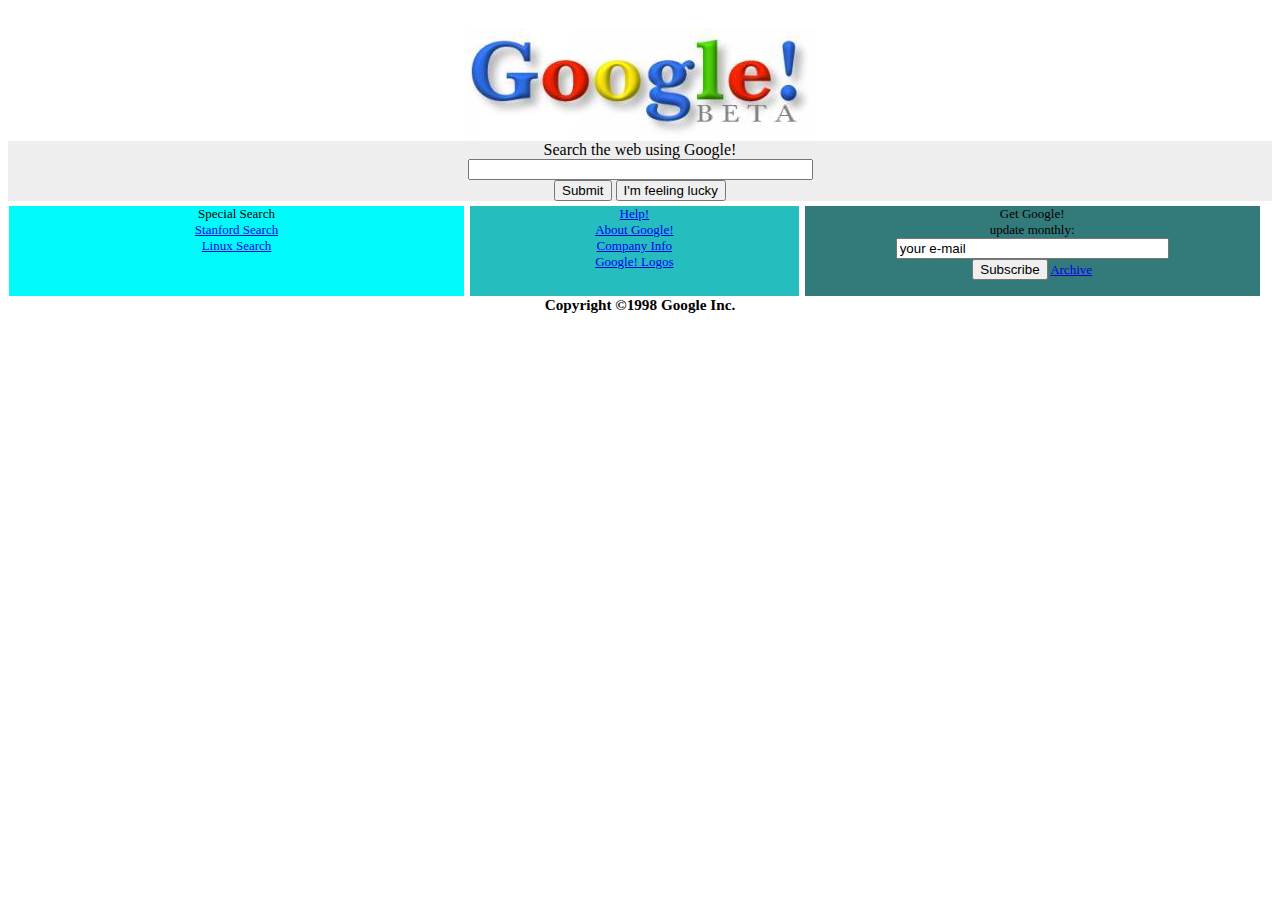
<file: CssHomework2-main/index.html>
<!DOCTYPE html>
<html lang="en">
<head>
    <meta charset="UTF-8">
    <meta http-equiv="X-UA-Compatible" content="IE=edge">
    <title>Google</title>
    <link rel="stylesheet" href="style.css">
</head>
<body>
    
    <!--Google logusunu yerleştirelim-->
    
    <div class="google"> 
              <img src="Figures/google.jpg" alt="Google Logo">
    </div>
    
    <div class="center"> 
        <!--Aramalar ve Butonları yerleştirelim-->
        
        <span>Search the web using Google!</span>
        <br>
        <input type="text" name="hec" value="" size="40px">
        <br>
        <input type="submit" name="Google Search">
        <input type="button" name="tor" value="I'm feeling lucky">
    </div>

    <div class="leftbox">
        <!--Box in box -->
        <!--Sol kutunun bilgisi-->
        <span>Special Search</span>
        <br>
        <a href="#">Stanford Search</a>
        <br>
        <a href="#">Linux Search</a>
        <br>
    </div>

    <div class="midbox">
        <!--Ortadaki kutunun bilgileri--> 
        <a href="#">Help!</a>
         <br>
         <a href="#">About Google!</a>
         <br>
         <a href="#">Company Info</a>
         <br>
         <a href="#">Google! Logos</a>

    </div>

    <div class="rightbox">
        <!--Sağ kutu bilgisi. Cssde px değişimi yaparak daha iyi sonuç elde edebilirim. Şu anlık en iyi opt. bu-->
        <span>Get Google!</span>
        <br>
        <span>update monthly:</span>
        <br>
        <input type="text" value="your e-mail" size="31px">
        <br>
        <button>Subscribe</button>
        <a href="#">Archive</a>
    </div>

      

     <footer style="text-align: center; font-size: small;">
        
       <!--Kalın-->
        <h3>Copyright ©1998 Google Inc.</h3>   


    </footer>

</body>
</html>
</file>
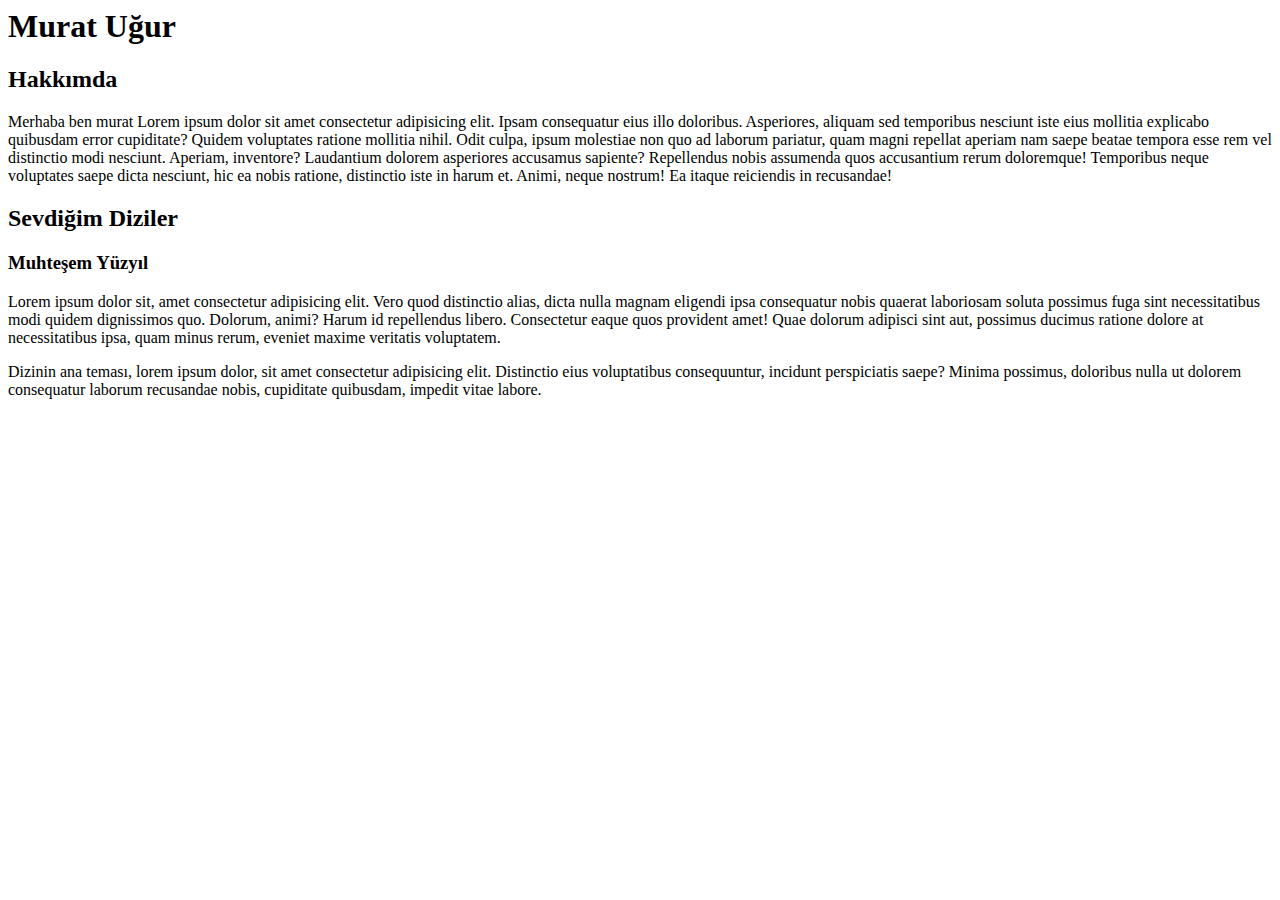
<file: HTMLhomework1-main/index.html>
<html>

<head>

    <title>Kendini Tanıtma</title>

<!-- Meta -->

    <meta charset="UTF-8">
    <meta name="description" content="Free Web tutorials">
    <meta name="keywords" content="HTML, CSS, JavaScript">
    <meta name="author" content="Murat Uğur">
    <meta name="viewport" content="width=device-width, initial-scale=1.0">
  
<!-- End of Meta -->

</head>

<body>

    <!-- Kendini Tanıtma -->
<H1>Murat Uğur</H1>
<h2>Hakkımda</h2>
<p>Merhaba ben murat Lorem ipsum dolor sit amet consectetur adipisicing elit. Ipsam consequatur eius illo doloribus. Asperiores, aliquam sed temporibus nesciunt iste eius mollitia explicabo quibusdam error cupiditate? Quidem voluptates ratione mollitia nihil.
Odit culpa, ipsum molestiae non quo ad laborum pariatur, quam magni repellat aperiam nam saepe beatae tempora esse rem vel distinctio modi nesciunt. Aperiam, inventore? Laudantium dolorem asperiores accusamus sapiente?
Repellendus nobis assumenda quos accusantium rerum doloremque! Temporibus neque voluptates saepe dicta nesciunt, hic ea nobis ratione, distinctio iste in harum et. Animi, neque nostrum! Ea itaque reiciendis in recusandae!</p>

<h2>Sevdiğim Diziler</h2>

<h3>Muhteşem Yüzyıl</h3>

<p>Lorem ipsum dolor sit, amet consectetur adipisicing elit. Vero quod distinctio alias, dicta nulla magnam eligendi ipsa consequatur nobis quaerat laboriosam soluta possimus fuga sint necessitatibus modi quidem dignissimos quo.
Dolorum, animi? Harum id repellendus libero. Consectetur eaque quos provident amet! Quae dolorum adipisci sint aut, possimus ducimus ratione dolore at necessitatibus ipsa, quam minus rerum, eveniet maxime veritatis voluptatem.
</p>

<p>Dizinin ana teması, lorem ipsum dolor, sit amet consectetur adipisicing elit. Distinctio eius voluptatibus consequuntur, incidunt perspiciatis saepe? Minima possimus, doloribus nulla ut dolorem consequatur laborum recusandae nobis, cupiditate quibusdam, impedit vitae labore.</p>

<!-- End of Kendini Tanıtma -->

</body>

</html>
</file>
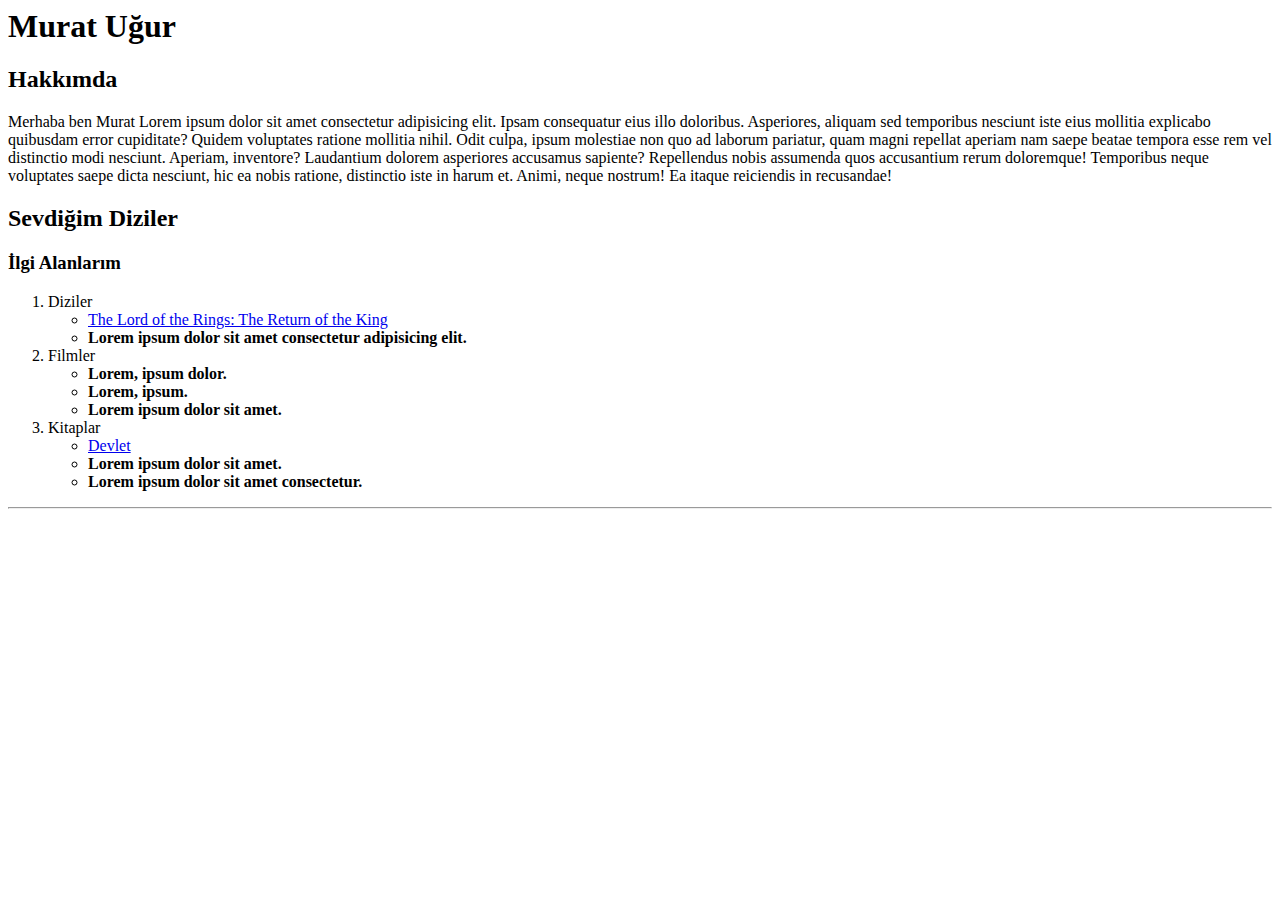
<file: HTMLhomework2-main/index.html>
<html>

<head>

    <title>Kendini Tanıtma</title>

<!-- Meta -->

    <meta charset="UTF-8">
    <meta name="description" content="Free Web tutorials">
    <meta name="author" content="Murat Uğur">
    <meta name="viewport" content="width=device-width, initial-scale=1.0">
  
<!-- End of Meta -->

</head>

<body>

    <!-- Kendini Tanıtma -->
<H1>Murat Uğur</H1>

<h2>Hakkımda</h2>

<p>Merhaba ben Murat Lorem ipsum dolor sit amet consectetur adipisicing elit. Ipsam consequatur eius illo doloribus. Asperiores, aliquam sed temporibus nesciunt iste eius mollitia explicabo quibusdam error cupiditate? Quidem voluptates ratione mollitia nihil.
Odit culpa, ipsum molestiae non quo ad laborum pariatur, quam magni repellat aperiam nam saepe beatae tempora esse rem vel distinctio modi nesciunt. Aperiam, inventore? Laudantium dolorem asperiores accusamus sapiente?
Repellendus nobis assumenda quos accusantium rerum doloremque! Temporibus neque voluptates saepe dicta nesciunt, hic ea nobis ratione, distinctio iste in harum et. Animi, neque nostrum! Ea itaque reiciendis in recusandae!</p>

<h2>Sevdiğim Diziler</h2>

<div>
    <h3>İlgi Alanlarım</h3>
    <ol>
        <li>Diziler
            <ul>
                <li><a href="https://www.imdb.com/title/tt0167260/?pf_rd_m=A2FGELUUNOQJNL&pf_rd_p=1a264172-ae11-42e4-8ef7-7fed1973bb8f&pf_rd_r=EP55JDQ0MNHK2PV0JTFK&pf_rd_s=center-1&pf_rd_t=15506&pf_rd_i=top&ref_=chttp_tt_7" target="_blank">The Lord of the Rings: The Return of the King</a>
                </li>
                <li><strong>Lorem ipsum dolor sit amet consectetur adipisicing elit.</strong></li>
              </ul>
        </li>
        <li>
          Filmler
          <ul>
            <li><strong>Lorem, ipsum dolor.</strong></li>
            <li><strong>Lorem, ipsum.</strong></li>
            <li><strong>Lorem ipsum dolor sit amet.</strong></li>
          </ul>
        </li>
        <li>Kitaplar
            <ul>
                <li><a href="https://www.goodreads.com/book/show/21566685-devlet" target="_blank">Devlet</a>
                </li>
                <li><strong>Lorem ipsum dolor sit amet.</strong></li>
                <li><strong>Lorem ipsum dolor sit amet consectetur.</strong></li>
              </ul>
        </li>
      </ol>
      </div>
      <hr>
      <div>
<!-- End of Kendini Tanıtma -->

</body>

</html>
</file>
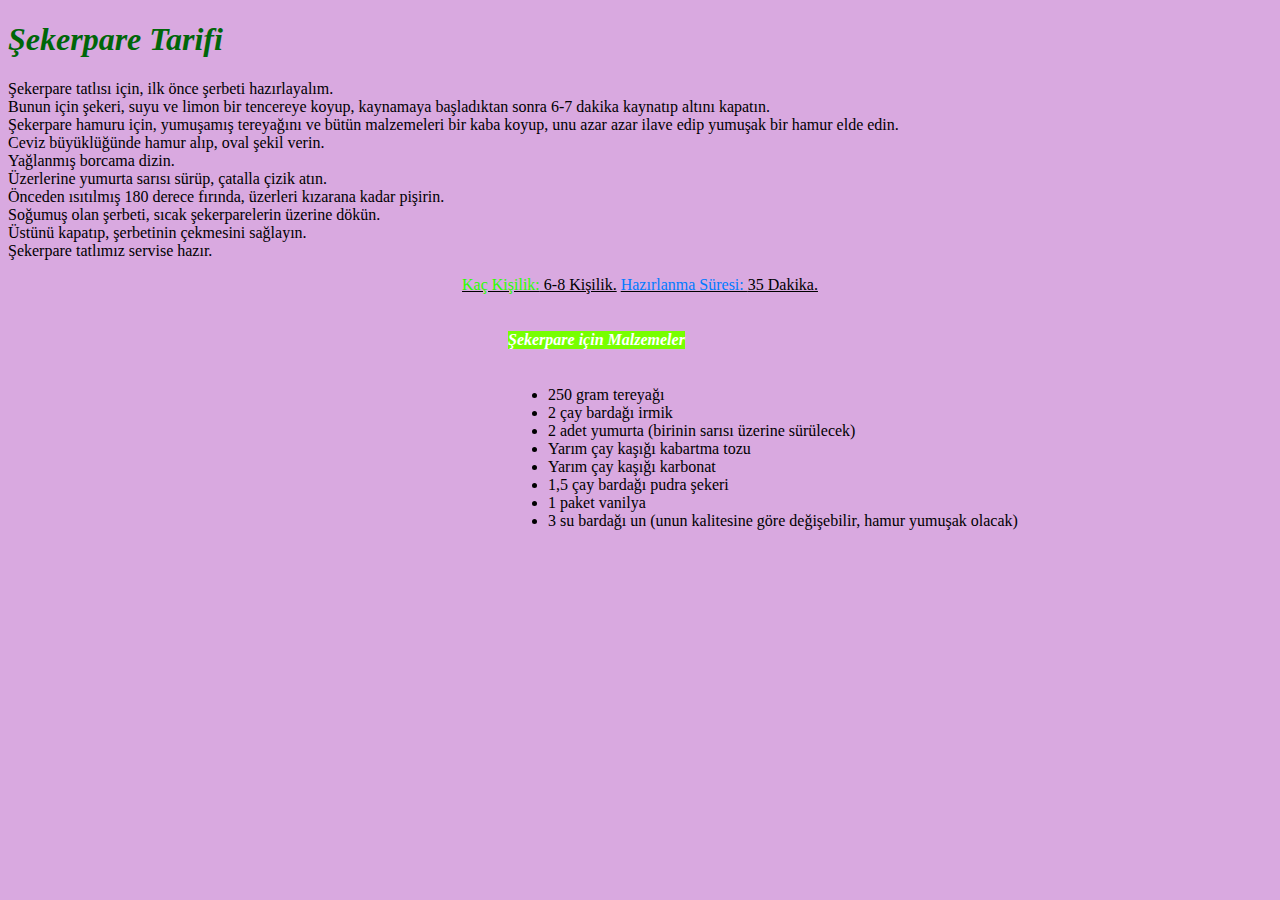
<file: HTMLhomework3-main/index.html>
<!DOCTYPE html>
<html lang="tr">
  <head>
    <meta charset="UTF-8" />
    <meta http-equiv="X-UA-Compatible" content="IE=edge" />
    <meta name="viewport" content="width=device-width, initial-scale=1.0" />
    <title>Tarif</title>
  </head>
  <body style="background-color: #d9a9e0">
    <header>
      <h1 style="color: rgb(0, 102, 9)"><i>Şekerpare Tarifi</i></h1>
      <p>
        
<lo>
    <li>Şekerpare tatlısı için, ilk önce şerbeti hazırlayalım.</li>
    <li>Bunun için şekeri, suyu ve limon bir tencereye koyup, kaynamaya başladıktan sonra 6-7 dakika kaynatıp altını kapatın.</li>
    <li>Şekerpare hamuru için, yumuşamış tereyağını ve bütün malzemeleri bir kaba koyup, unu azar azar ilave edip yumuşak bir hamur elde edin.</li>
    <li>Ceviz büyüklüğünde hamur alıp, oval şekil verin.</li>
    <li>Yağlanmış borcama dizin.</li>
    <li>Üzerlerine yumurta sarısı sürüp, çatalla çizik atın.</li>
    <li>Önceden ısıtılmış 180 derece fırında, üzerleri kızarana kadar pişirin.</li>
    <li>Soğumuş olan şerbeti, sıcak şekerparelerin üzerine dökün.</li>
    <li>Üstünü kapatıp, şerbetinin çekmesini sağlayın.</li>
    <li>Şekerpare tatlımız servise hazır.</li>
</lo>
    
      </p>
    </header>
    <section>
      <article>
        <p style="text-align: center">
          <u><span style="color: rgb(43, 255, 0)">Kaç Kişilik:</span> 6-8 Kişilik.</u>
          <u><span style="color: rgb(0, 123, 255)"> Hazırlanma Süresi: </span> 35 Dakika.</u>
        </p>
      </article>
      <article>
        <div style="margin-left: 500px">
          <h4
            style="background-color: rgb(119, 255, 0); color: rgb(255, 255, 255); display: inline-block"
          >
            <i>Şekerpare için Malzemeler</i>
          </h4>
<ul>
    <li>250 gram tereyağı</li>
    <li>2 çay bardağı irmik</li>
    <li>2 adet yumurta (birinin sarısı üzerine sürülecek)</li>
    <li>Yarım çay kaşığı kabartma tozu</li>
    <li>Yarım çay kaşığı karbonat</li>
    <li>1,5 çay bardağı pudra şekeri</li>
    <li>1 paket vanilya</li>
    <li>3 su bardağı un (unun kalitesine göre değişebilir, hamur yumuşak olacak)</li>
</ul>

    </section>
  </body>
</html>
</file>
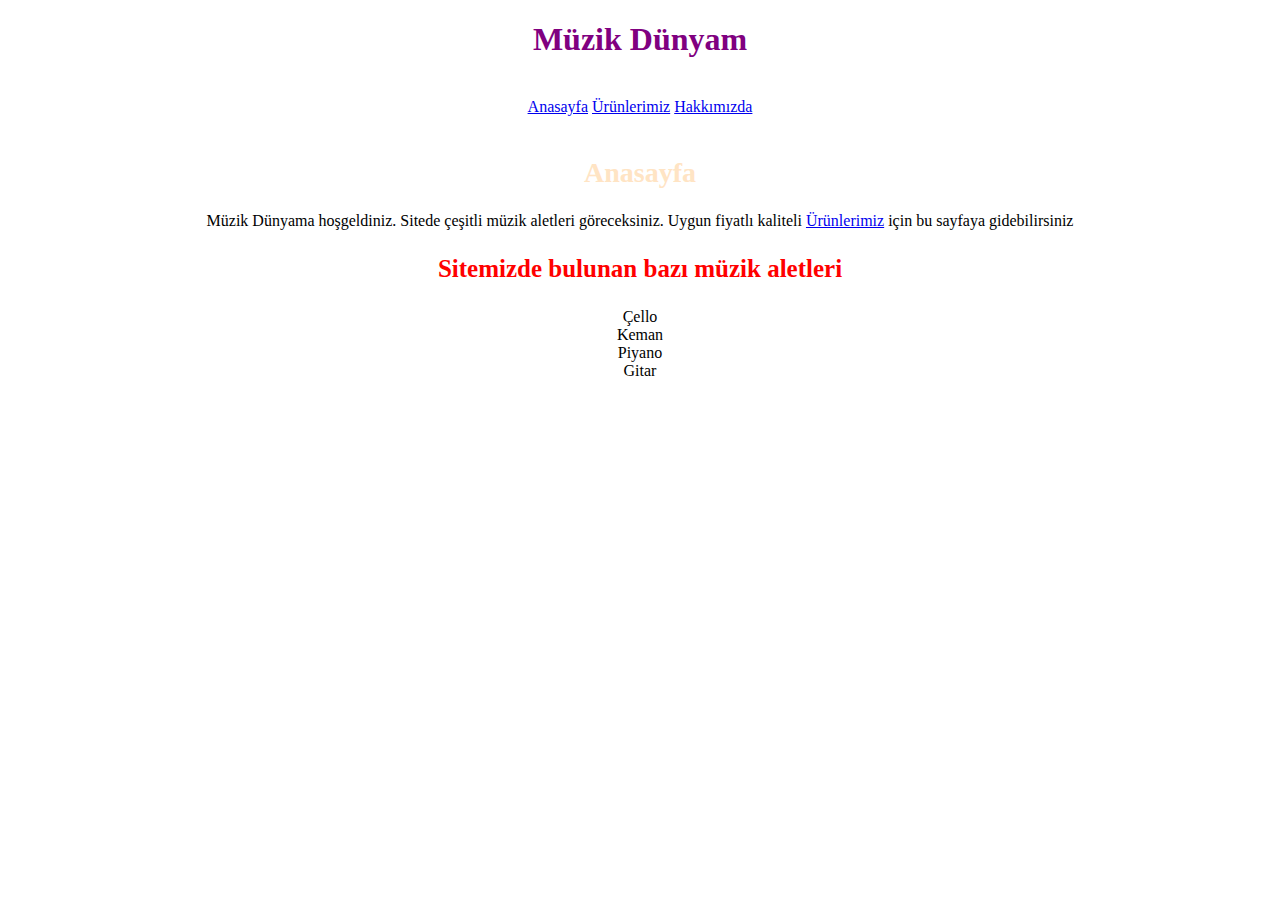
<file: CSShomework1-main/Anasayfa.html>
<!DOCTYPE html>
<html lang="tr">
<head>
    <meta charset="UTF-8">
    <meta http-equiv="X-UA-Compatible" content="IE=edge">
    <meta name="viewport" content="width=device-width, initial-scale=1.0">
    <title>Anasayfa</title>
    <link rel="stylesheet" href="style.css">
</head>
<style>
    
    #para1 {

        text-align: center;
        color : purple
    }
</style>
<body>
    <!--para 1 para 2 ve para 3  çeşitendir-->
    <h1 id="para1">Müzik Dünyam</h1>
    <br>
    <nav>
        <div style="text-align: center;">
        <a href="Anasayfa.html">Anasayfa</a>
        <a href="Ürünlerimiz.html">Ürünlerimiz</a>
        <a href="Hakkımızda.html">Hakkımızda</a>

        <!--brler gerekli gelmedi bir tık-->
            <br>
            <br>
             <h2>Anasayfa</h2>
            <p>Müzik Dünyama hoşgeldiniz. Sitede çeşitli müzik aletleri göreceksiniz. Uygun fiyatlı kaliteli <a href="Ürünlerimiz.html">Ürünlerimiz</a> için bu sayfaya gidebilirsiniz </p>
            <h3>Sitemizde bulunan bazı müzik aletleri</h3>
            <lo>
                <li>Çello</li>
                <li>Keman</li>
                <li>Piyano</li>
                <li>Gitar</li>
            </lo>
        <br>
    </nav>
    <footer>

   <!--Meh burayı hallet-->

    </footer>
    
</body>
</html>
</file>
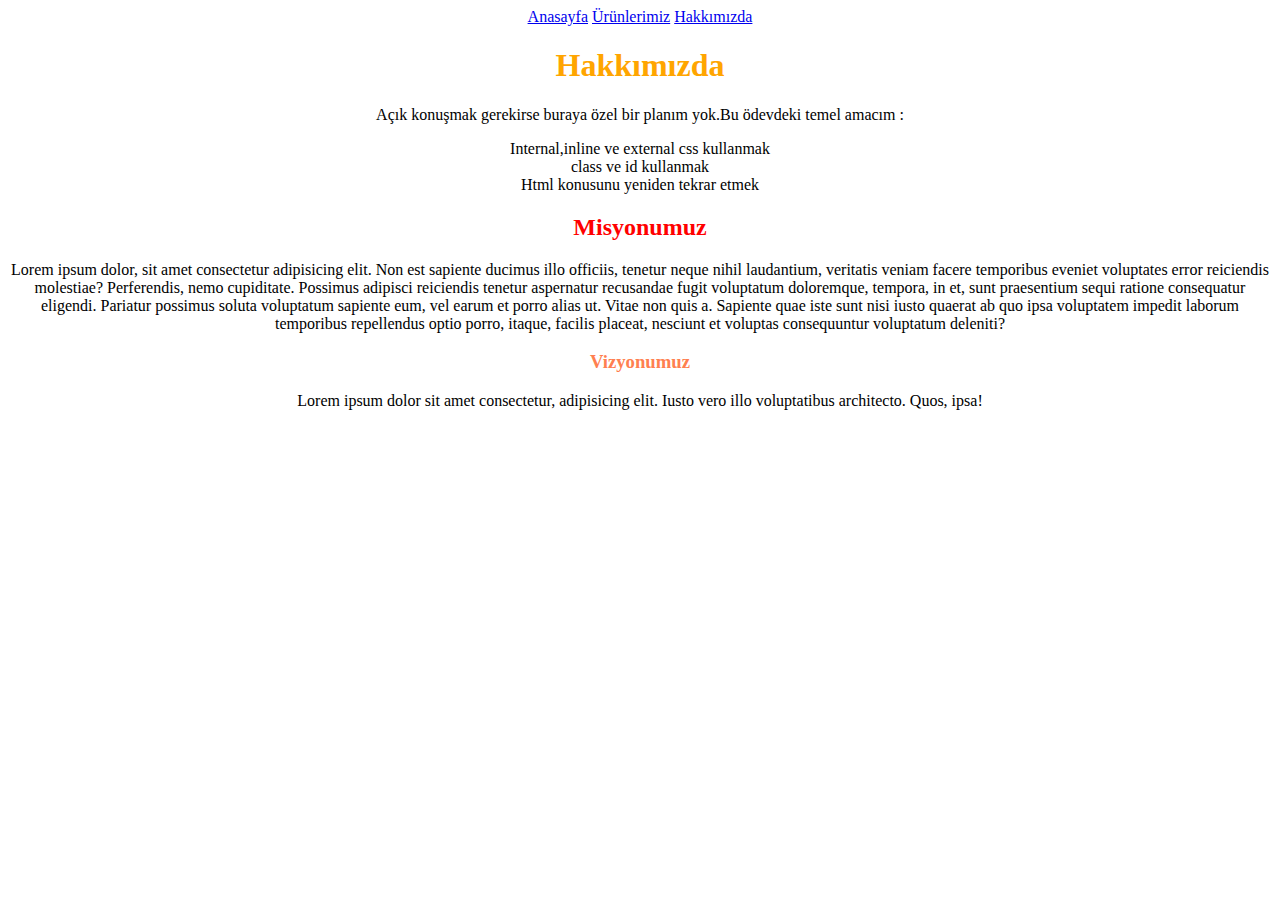
<file: CSShomework1-main/Hakkımızda.html>
<!DOCTYPE html>
<html lang="tr">
<head>
    <meta charset="UTF-8">
    <meta http-equiv="X-UA-Compatible" content="IE=edge">
    <meta name="viewport" content="width=device-width, initial-scale=1.0">
    <title>Hakkımızda</title>
</head>
<body>
    <div style="text-align: center;">
        <a href="Anasayfa.html">Anasayfa</a>
        <a href="Ürünlerimiz.html">Ürünlerimiz</a>
        <a href="Hakkımızda.html">Hakkımızda</a>
    <div style="text-align: center;">
    <h1 style="color:orange">Hakkımızda</h1>
    <p>Açık konuşmak gerekirse buraya özel bir planım yok.Bu ödevdeki temel amacım : <li>Internal,inline ve external css kullanmak </li>
    </li>
    <li> class ve id kullanmak</li>
    <li>Html konusunu yeniden tekrar etmek</li>
    </p>
    <h2 style="color:red">Misyonumuz</h2>
    <p>Lorem ipsum dolor, sit amet consectetur adipisicing elit. Non est sapiente ducimus illo officiis, tenetur neque nihil laudantium, veritatis veniam facere temporibus eveniet voluptates error reiciendis molestiae? Perferendis, nemo cupiditate.
    Possimus adipisci reiciendis tenetur aspernatur recusandae fugit voluptatum doloremque, tempora, in et, sunt praesentium sequi ratione consequatur eligendi. Pariatur possimus soluta voluptatum sapiente eum, vel earum et porro alias ut.
    Vitae non quis a. Sapiente quae iste sunt nisi iusto quaerat ab quo ipsa voluptatem impedit laborum temporibus repellendus optio porro, itaque, facilis placeat, nesciunt et voluptas consequuntur voluptatum deleniti?</p>
    <h3 style="color:coral">Vizyonumuz</h3>
    <p>Lorem ipsum dolor sit amet consectetur, adipisicing elit. Iusto vero illo voluptatibus architecto. Quos, ipsa!</p>
</div>
</body>
</html>
</file>
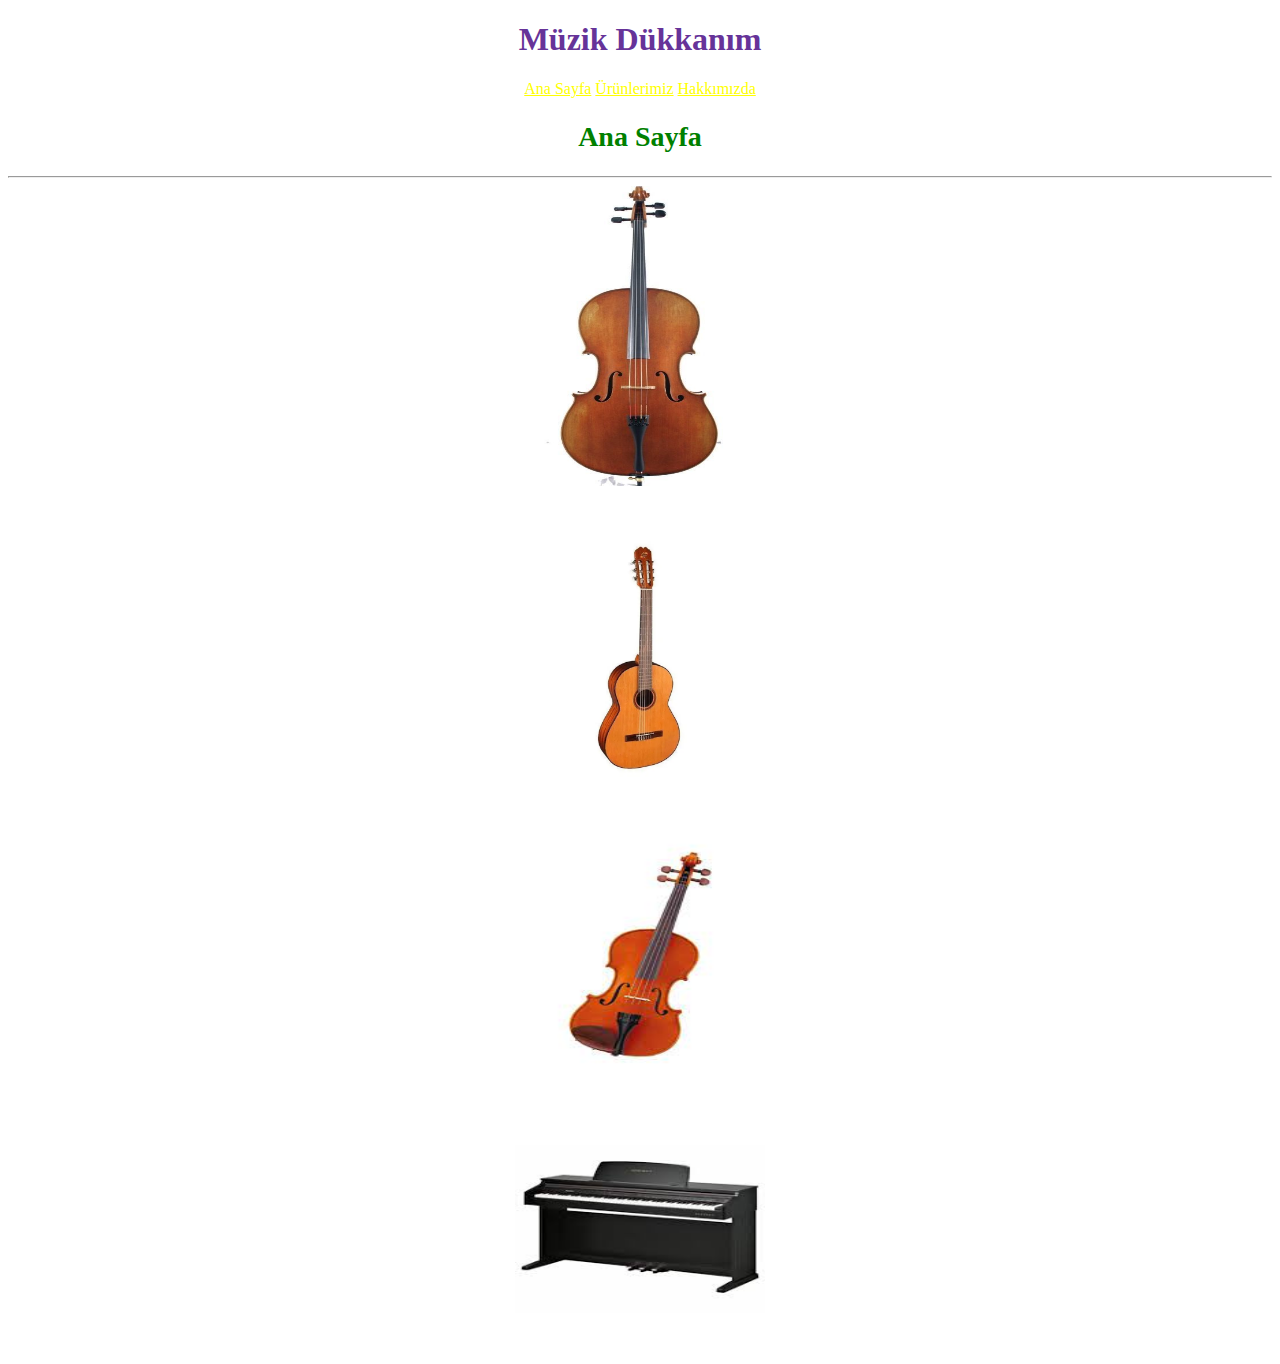
<file: CSShomework1-main/Ürünlerimiz.html>
<!DOCTYPE html>
<html lang="tr">
<head>
    <meta charset="UTF-8">
    <meta http-equiv="X-UA-Compatible" content="IE=edge">
    <meta name="viewport" content="width=device-width, initial-scale=1.0">
    
    <title>Müzik Dükkanım</title>
    <link rel="preconnect" href="https://fonts.googleapis.com">
    <link rel="preconnect" href="https://fonts.gstatic.com" crossorigin>
    <link href="https://fonts.googleapis.com/css2?family=Roboto:wght@100&display=swap" rel="stylesheet">
    <link rel="preconnect" href="https://fonts.googleapis.com">
    <link rel="preconnect" href="https://fonts.gstatic.com" crossorigin>
    <link href="https://fonts.googleapis.com/css2?family=Roboto&display=swap" rel="stylesheet">
    <link rel="stylesheet" href="style.css">
    <link rel="preconnect" href="https://fonts.googleapis.com">
    <link rel="preconnect" href="https://fonts.gstatic.com" crossorigin>

</head>
<body>
    <style>
    
    #para2 {
        text-align: center;
        color : rebeccapurple
    }
       
    #para3 {
        text-align: center;
        color : green
    }
    </style>
    <h1 id="para2">
        Müzik Dükkanım
    </h1>

<article style="text-align: center;" id="">
    <a style="color: yellow " href="Anasayfa.html">Ana Sayfa</a>
    <a style="color: yellow" href="Ürünlerimiz.html">Ürünlerimiz</a>
    <a style="color: yellow " href="Hakkımızda.html">Hakkımızda</a>
</article>

<h2 id="para3">Ana Sayfa</h2>

<hr>

<div id="para2">
    <img id="para2" src="Figures/çelo.jpg" alt="Çello" width="200" height="300">
</div>


<br>

<div id="para3">
    <img class="para3" src="Figures/gitar.webp" alt=Gitar width="300" height="300">
</div>



<br>

<div id="para2">
    <img id="para2" src="Figures/keman.jfif" alt="keman" width="250" height="250">
</div>



<br>

<div id="para3">
    <img id="para3" src="Figures/piyano.jfif" alt="pianno" width="250" height="250">
</div>
</body>
</html>
</file>
<file: CssHomework2-main/style.css>
.google {
    width: 351px;
    height: 113px;
    margin: 0 auto;
    padding-top: 20px;
}

.leftbox {

    float: left;
    width: 36%;
    height: 50px;
    background-color: rgb(1, 251, 251);
    padding-bottom: 40px;
    font-size: small;
    margin-left: 1px;
    margin-right: 1px;
    margin-top: 5px;
    text-align: center;


}

.midbox {
    float: left;
    width: 26%;
    height: 50px;
    padding-bottom: 40px;
    font-size: small;
    margin-left: 5px;
    margin-right: 1px;
    margin-top: 5px;
    text-align: center;
    background-color: rgb(37, 189, 189);
}

.rightbox {
    float: left;
    width: 36%;
    height: 50px;
    background-color: rgb(51, 123, 123);
    padding-bottom: 40px;
    font-size: small;
    margin-left: 5px;
    margin-right: 1px;
    margin-top: 5px;
    text-align: center;
}




.center {
    text-align: center;
    background-color:#EEEEEE;
}

.centermain {
font-size: 20px;
text-align: center;
}

.search {
   
    background-color :rgb(254, 255, 240) 

}
</file>
<file: CSShomework1-main/style.css>
h1 {
    color:blueviolet;
    font-size: 32px;
}

h2 {
    color:bisque;
    font-size: 28px;
}

h3 {
    color:red;
    font-size: 25px;
}
</file>
